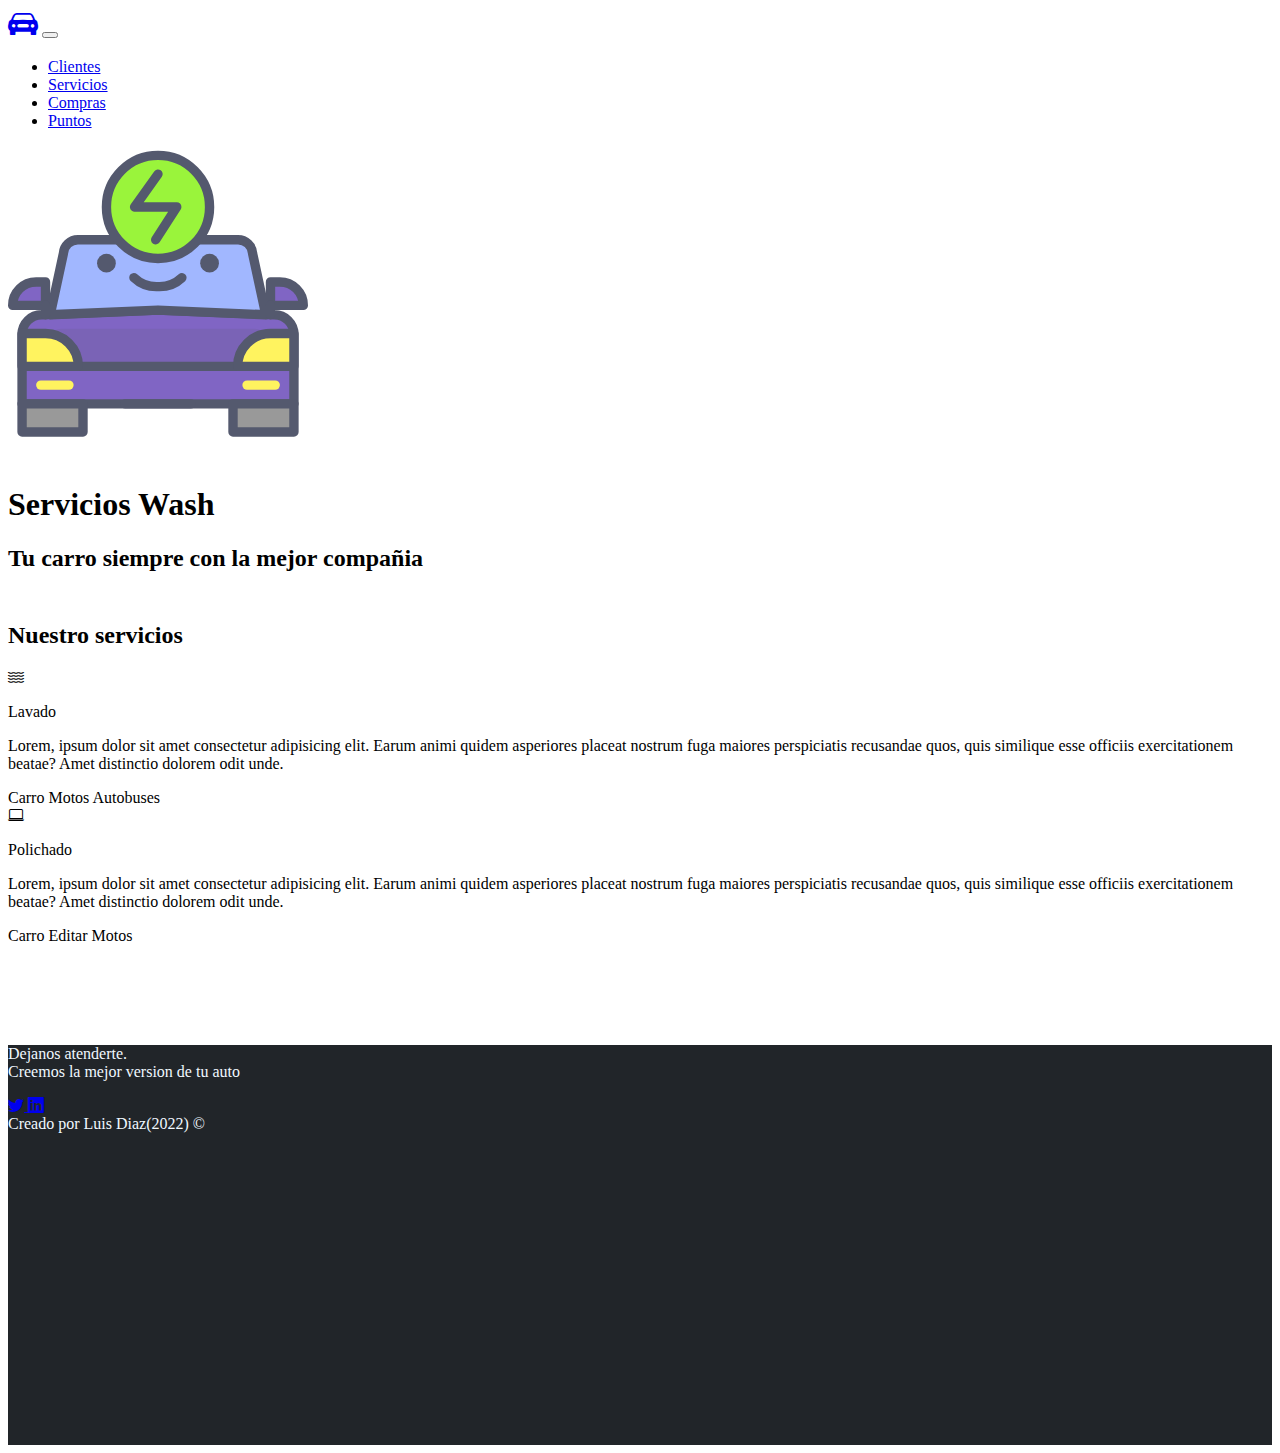
<file: index.html>
<!DOCTYPE html>
<html lang="en">
<head>
    <meta charset="UTF-8">
    <meta http-equiv="X-UA-Compatible" content="IE=edge">
    <meta name="viewport" content="width=device-width, initial-scale=1.0">
    <title>Car Services</title>
    <link rel="stylesheet" href="css/indexstyle.css">
    <link rel="preconnect" href="https://fonts.googleapis.com">
    <link rel="preconnect" href="https://fonts.gstatic.com" crossorigin>
    <link href="https://fonts.googleapis.com/css2?family=Libre+Baskerville&display=swap" rel="stylesheet">
    <link rel="stylesheet" href="https://cdn.jsdelivr.net/npm/bootstrap-icons@1.10.5/font/bootstrap-icons.css">
    <link href="https://cdn.jsdelivr.net/npm/bootstrap@5.3.0/dist/css/bootstrap.min.css" rel="stylesheet" integrity="sha384-9ndCyUaIbzAi2FUVXJi0CjmCapSmO7SnpJef0486qhLnuZ2cdeRhO02iuK6FUUVM" crossorigin="anonymous">
</head>
<body>
    <header>
        <nav class="navbar bg-dark border-bottom border-bottom-dark navbar-expand-lg bg-body-tertiary" data-bs-theme="dark">
            <div class="container-fluid">
              <a class="navbar-brand" href="index.html"><i class="bi bi-car-front-fill icono" ></i></a>
              <button class="navbar-toggler" type="button" data-bs-toggle="collapse" data-bs-target="#navbarNav" aria-controls="navbarNav" aria-expanded="false" aria-label="Toggle navigation">
                <span class="navbar-toggler-icon"></span>
              </button>
              <div class="collapse navbar-collapse justify-content-end" id="navbarNav">
                <ul class="navbar-nav">
                  <li class="nav-item">
                    <a class="nav-link" href="clientes.html">Clientes</a>
                  </li>
                  <li class="nav-item">
                    <a class="nav-link" href="cosas.html">Servicios</a>
                  </li>
                  <li class="nav-item">
                    <a class="nav-link" href="comprar.html">Compras</a>
                  </li>
                  <li class="nav-item">
                    <a class="nav-link" href="puntos.html">Puntos</a>
                  </li>
                </ul>
              </div>
            </div>
          </nav>
    </header>

    <main class="contenedor mt-5 text-center">
      <section class="hero align-items-stretch">
        <div class="hero-principal d-flex flex-column justify-content-center align-items-center">
          <img class="hero-imagen-desarrolador" src="imagenes/fondo.svg" alt="Foto de Jane Doe">
          <h1>Servicios Wash</h1>
          <h2>Tu carro siempre con la mejor compañia</h2>
        </div>
      </section>

      <section class="experiencia seccion-clara">

        <div class="container text-center">
          <div class="row">
            <div><h2>Nuestro servicios</h2></div>
          <!-- Servicios -->
            <div class="columna col-12 col-md-6">
              <i class="bi bi-water"></i>
              <p class="experiencia-titulo">Lavado</p>
              <p >Lorem, ipsum dolor sit amet consectetur adipisicing elit. Earum animi quidem asperiores placeat nostrum fuga maiores perspiciatis recusandae quos, quis similique esse officiis exercitationem beatae? Amet distinctio dolorem odit unde.</p>
              <div class="badges-contenedor">
                <span class="badge text-bg-primary">Carro</span>
                <span class="badge text-bg-primary">Motos</span>
                <span class="badge text-bg-primary">Autobuses</span>
              </div>
              
            </div>
          <!-- Articulos  -->
          <div class="columna col-12 col-md-6">
            <i class="bi bi-laptop"></i>
              <p class="experiencia-titulo">Polichado</p>
              <p >Lorem, ipsum dolor sit amet consectetur adipisicing elit. Earum animi quidem asperiores placeat nostrum fuga maiores perspiciatis recusandae quos, quis similique esse officiis exercitationem beatae? Amet distinctio dolorem odit unde.</p>
              <div class="badges-contenedor">
                <span class="badge text-bg-primary">Carro</span>
                <span class="badge text-bg-primary">Editar</span>
                <span class="badge text-bg-primary">Motos</span>
              </div>
          </div>
        </div>  
      </section>

        <footer class="seccion-oscura-cosas d-flex flex-column align-items-center justify-content-center">
          <p class="footer-texto text-center">Dejanos atenderte. <br> Creemos la mejor version de tu auto</p>
          <div class="iconos-redes-sociales d-flex flex-wrap align-items-center justify-content-center">
            <a href="https://twitter.com/" target="_blank">
              <i class="bi bi-twitter"></i>
            </a>
            <a href="https://linkedin.com/" target="_blank">
              <i class="bi bi-linkedin"></i>
            </a>
            
          </div>
          <div class="derechos-autor">Creado por Luis Diaz(2022) &#169;</div>
        </footer>
    </main>
    
    <script src="https://cdn.jsdelivr.net/npm/bootstrap@5.3.0/dist/js/bootstrap.bundle.min.js" integrity="sha384-geWF76RCwLtnZ8qwWowPQNguL3RmwHVBC9FhGdlKrxdiJJigb/j/68SIy3Te4Bkz" crossorigin="anonymous"></script>
</body>
</html>
</file>
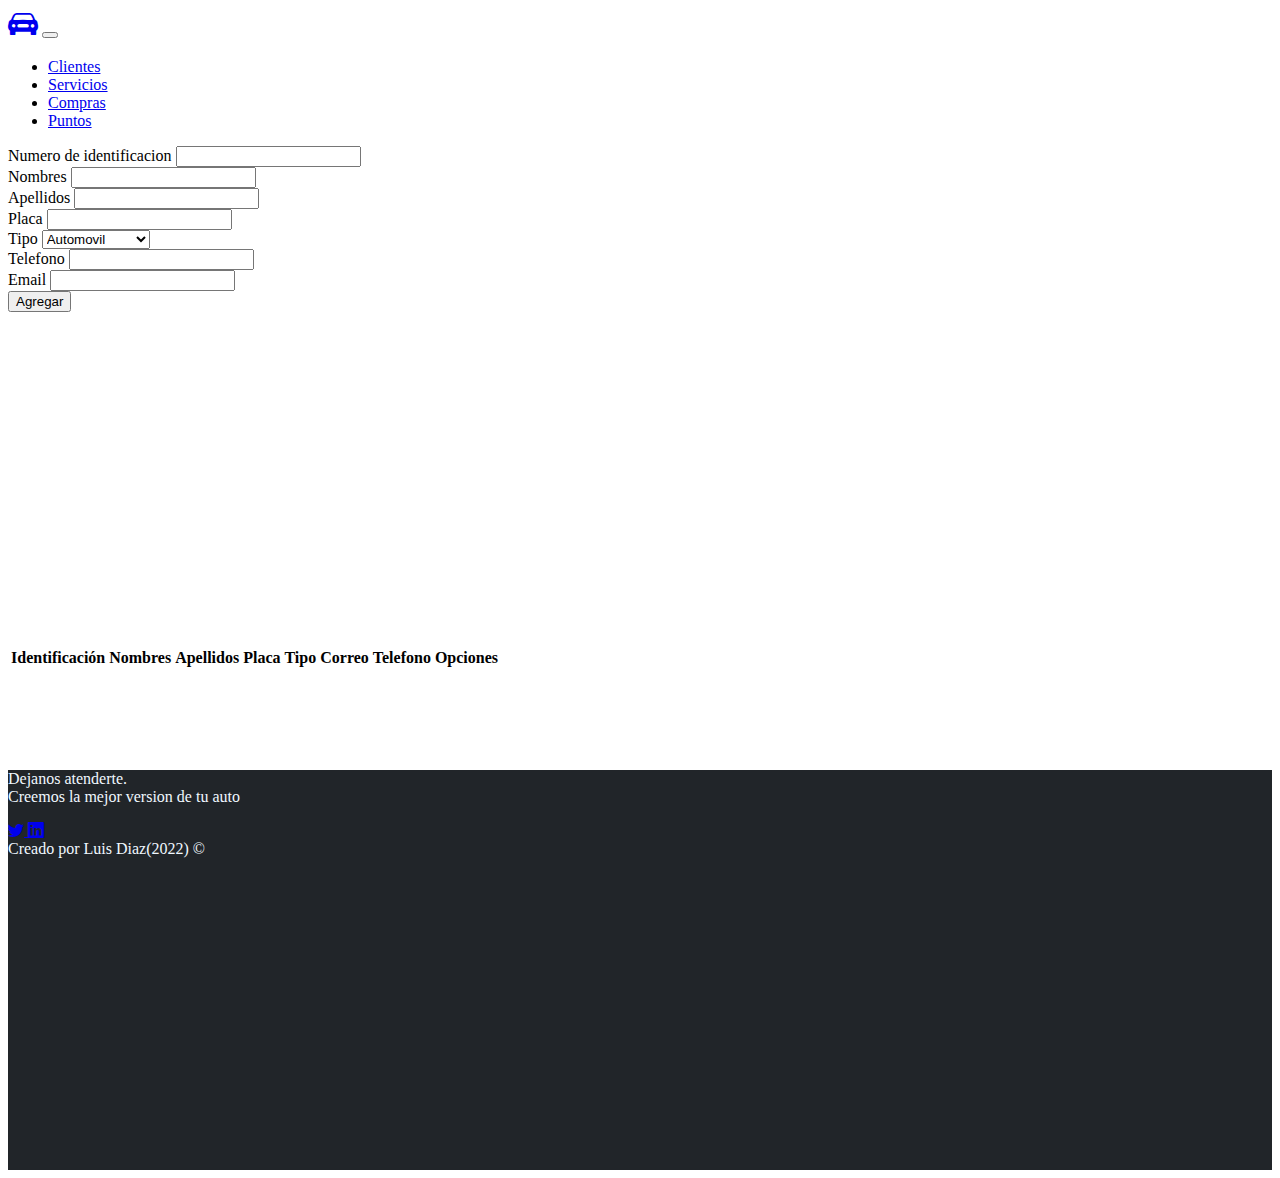
<file: clientes.html>
<!DOCTYPE html>
<html lang="en">
<head>
    <meta charset="UTF-8">
    <meta http-equiv="X-UA-Compatible" content="IE=edge">
    <meta name="viewport" content="width=device-width, initial-scale=1.0">
    <title>Clientes</title>
    <link rel="stylesheet" href="css/indexstyle.css">
    <link rel="stylesheet" href="https://cdn.jsdelivr.net/npm/bootstrap-icons@1.10.5/font/bootstrap-icons.css">
    <link href="https://cdn.jsdelivr.net/npm/bootstrap@5.3.0/dist/css/bootstrap.min.css" rel="stylesheet" integrity="sha384-9ndCyUaIbzAi2FUVXJi0CjmCapSmO7SnpJef0486qhLnuZ2cdeRhO02iuK6FUUVM" crossorigin="anonymous">
    <link href="https://cdn.jsdelivr.net/npm/bootstrap@5.3.0/dist/css/bootstrap.min.css" rel="stylesheet" integrity="sha384-9ndCyUaIbzAi2FUVXJi0CjmCapSmO7SnpJef0486qhLnuZ2cdeRhO02iuK6FUUVM" crossorigin="anonymous">
</head>
<body>
    <header>
        <nav class="navbar bg-dark border-bottom border-bottom-dark navbar-expand-lg bg-body-tertiary" data-bs-theme="dark">
            <div class="container-fluid">
              <a class="navbar-brand" href="index.html"><i class="bi bi-car-front-fill icono" ></i></a>
              <button class="navbar-toggler" type="button" data-bs-toggle="collapse" data-bs-target="#navbarNav" aria-controls="navbarNav" aria-expanded="false" aria-label="Toggle navigation">
                <span class="navbar-toggler-icon"></span>
              </button>
              <div class="collapse navbar-collapse justify-content-end" id="navbarNav">
                <ul class="navbar-nav">
                  <li class="nav-item">
                    <a class="nav-link" href="clientes.html">Clientes</a>
                  </li>
                  <li class="nav-item">
                    <a class="nav-link" href="cosas.html">Servicios</a>
                  </li>
                  <li class="nav-item">
                    <a class="nav-link" href="comprar.html">Compras</a>
                  </li>
                  <li class="nav-item">
                    <a class="nav-link" href="puntos.html">Puntos</a>
                  </li>
                </ul>
              </div>
            </div>
          </nav>
    </header>

    <main class="container mt-5">
      <section class="row">
          <div class="col col-md-4 formulario">
              <form  id="form-anadir">
                  <div class="col-md-12">
                    <label for="identificacion" class="form-label">Numero de identificacion</label>
                    <input type="number" class="form-control" id="identificacion">
                  </div>
                  <div class="mt-2 col-md-12">
                    <label for="nombres" class="form-label">Nombres</label>
                    <input type="text" class="form-control" id="nombres">
                  </div>
                  <div class="mt-2 col-12">
                    <label for="apellidos" class="form-label">Apellidos</label>
                    <input type="text" class="form-control" id="apellidos">
                  </div>
                  <div class="mt-2 col-12">
                    <label for="placa" class="form-label">Placa</label>
                    <input type="text" class="form-control" id="placa">
                  </div>

                  <div class="mt-2 col-12">
                    <label for="telefono" class="form-label">Tipo</label>
                    <select class="form-select" aria-label="Default select example" id="tematica">
                      <option value="Automovil">Automovil</option>
                      <option value="Camioneta">Camioneta</option>
                      <option value="Autobus">Autobus</option>
                      <option value="Camion Carga">Camion Carga</option>
                    </select>
                  </div>  

                  <div class="mt-2 col-12">
                    <label for="telefono" class="form-label">Telefono</label>
                    <input type="number" class="form-control" id="telefono">
                  </div>
                  <div class="mt-2 col-12">
                      <label for="email" class="form-label">Email</label>
                      <input type="email" class="form-control" id="email">
                  </div>
                  
                  
                 
                  <div class="mt-2 col-12 d-flex justify-content-center">
                    <button type="submit" class="btn btn-primary" id="btn-Add">Agregar</button>
                  </div>
                </form>
          </div>

      
          <div class="col col-md-8">
                  <div class="table-responsive">
                      <table class="table table-dark table-striped text-center tabla-clientes">
                          <thead>
                          <tr>
                              <th>Identificación</th>
                              <th>Nombres</th>
                              <th>Apellidos</th>
                              <th>Placa</th>
                              <th>Tipo</th>
                              <th>Correo</th>
                              <th>Telefono</th>
                              <th>Opciones</th>
                          </tr>
                          </thead>
                          <tbody id="tabla-clientes">
                            
                          </tbody>
                      </table>
              </div>
          </div>
      </section>

    

  </main>

  <footer class="seccion-oscura-cosas d-flex flex-column align-items-center justify-content-center">
    <p class="footer-texto text-center">Dejanos atenderte. <br> Creemos la mejor version de tu auto</p>
    <div class="iconos-redes-sociales d-flex flex-wrap align-items-center justify-content-center">
      <a href="https://twitter.com/" target="_blank">
        <i class="bi bi-twitter"></i>
      </a>
      <a href="https://linkedin.com/" target="_blank">
        <i class="bi bi-linkedin"></i>
      </a>
      
    </div>
    <div class="derechos-autor">Creado por Luis Diaz(2022) &#169;</div>
  </footer>
</main>


    
  <script src="https://cdn.jsdelivr.net/npm/bootstrap@5.3.0/dist/js/bootstrap.bundle.min.js" integrity="sha384-geWF76RCwLtnZ8qwWowPQNguL3RmwHVBC9FhGdlKrxdiJJigb/j/68SIy3Te4Bkz" crossorigin="anonymous"></script>
  <script src="js/clientes.js"></script>
</body>
</html>
</file>
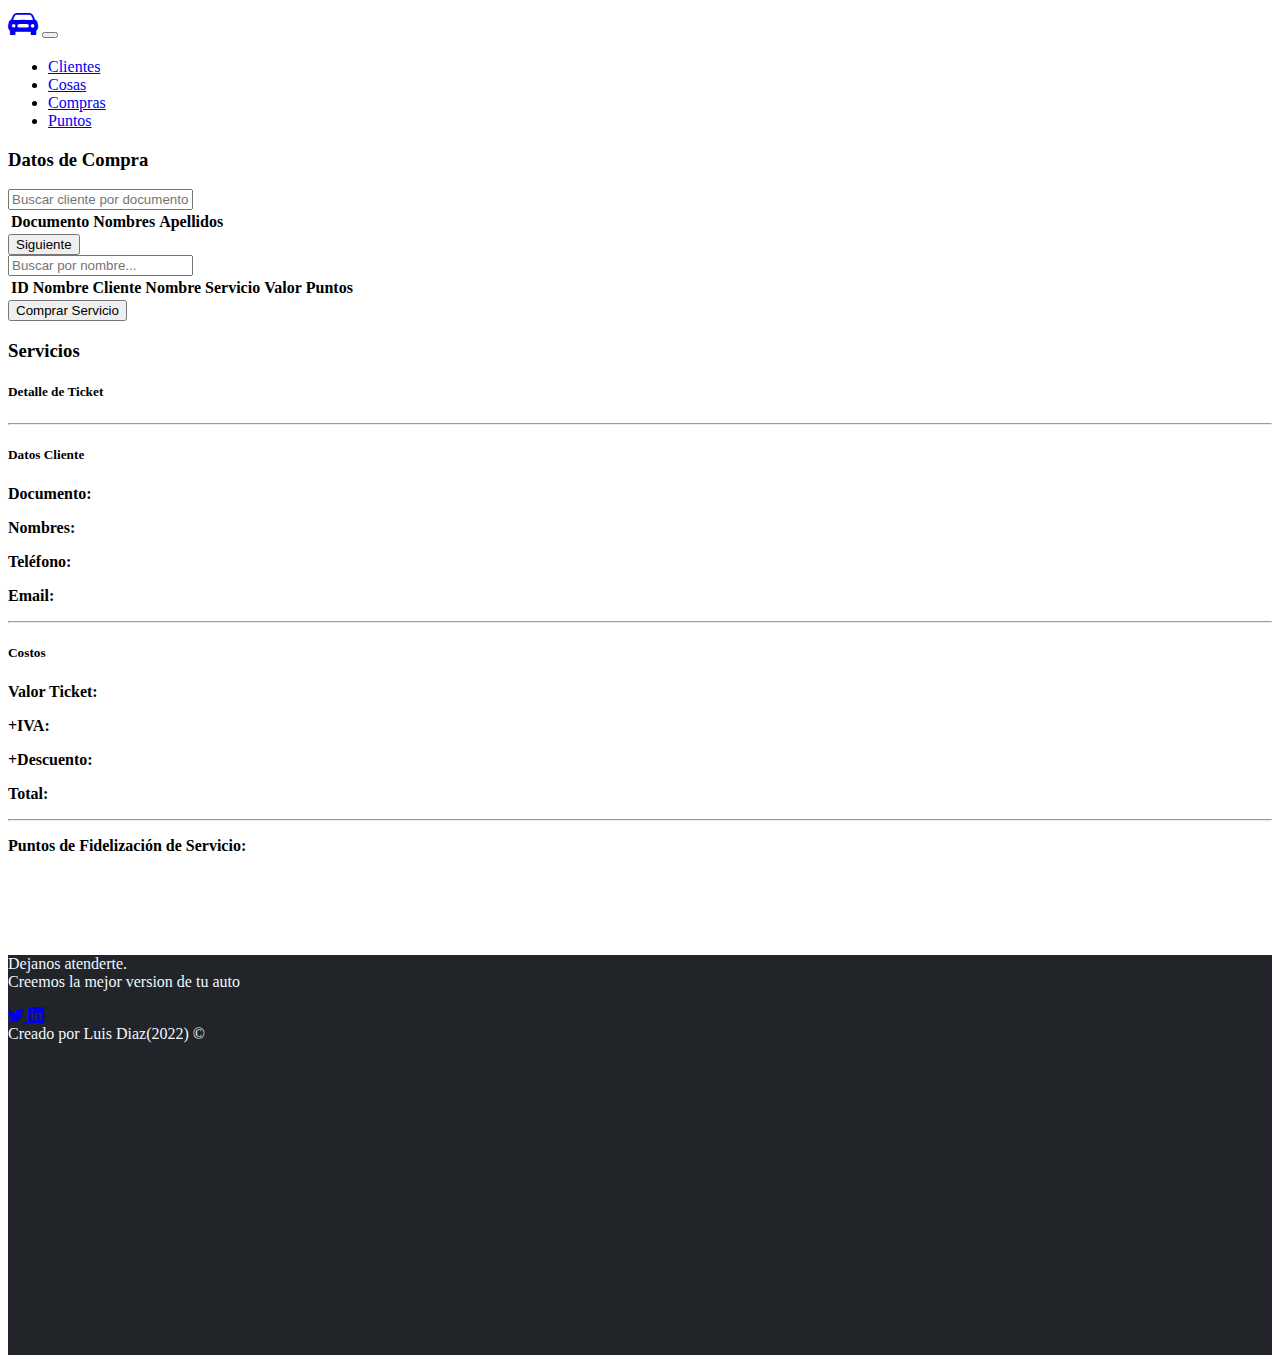
<file: comprar.html>
<!DOCTYPE html>
<html lang="en">
<head>
    <meta charset="UTF-8">
    <meta http-equiv="X-UA-Compatible" content="IE=edge">
    <meta name="viewport" content="width=device-width, initial-scale=1.0">
    <title>Comprar</title>
    <link rel="stylesheet" href="css/indexstyle.css">
    <link rel="stylesheet" href="https://cdn.jsdelivr.net/npm/bootstrap-icons@1.10.5/font/bootstrap-icons.css">
    <link href="https://cdn.jsdelivr.net/npm/bootstrap@5.3.0/dist/css/bootstrap.min.css" rel="stylesheet" integrity="sha384-9ndCyUaIbzAi2FUVXJi0CjmCapSmO7SnpJef0486qhLnuZ2cdeRhO02iuK6FUUVM" crossorigin="anonymous">
    <link href="https://cdn.jsdelivr.net/npm/bootstrap@5.3.0/dist/css/bootstrap.min.css" rel="stylesheet" integrity="sha384-9ndCyUaIbzAi2FUVXJi0CjmCapSmO7SnpJef0486qhLnuZ2cdeRhO02iuK6FUUVM" crossorigin="anonymous">
</head>
<body>
    <header>
        <nav class="navbar bg-dark border-bottom border-bottom-dark navbar-expand-lg bg-body-tertiary" data-bs-theme="dark">
            <div class="container-fluid">
              <a class="navbar-brand" href="index.html"><i class="bi bi-car-front-fill icono" ></i></a>
              <button class="navbar-toggler" type="button" data-bs-toggle="collapse" data-bs-target="#navbarNav" aria-controls="navbarNav" aria-expanded="false" aria-label="Toggle navigation">
                <span class="navbar-toggler-icon"></span>
              </button>
              <div class="collapse navbar-collapse justify-content-end" id="navbarNav">
                <ul class="navbar-nav">
                  <li class="nav-item">
                    <a class="nav-link" href="clientes.html">Clientes</a>
                  </li>
                  <li class="nav-item">
                    <a class="nav-link" href="cosas.html">Cosas</a>
                  </li>
                  <li class="nav-item">
                    <a class="nav-link" href="comprar.html">Compras</a>
                  </li>
                  <li class="nav-item">
                    <a class="nav-link" href="puntos.html">Puntos</a>
                  </li>
                </ul>
              </div>
            </div>
          </nav>
    </header>

    <main class="container mt-5">
      <section class="row">
          <div class="col col-md-8" id="form-tickets">
              <!-- SEARCH -->
              <form action="" class="form-control">

                  <h3 class="text-center mt-2 mb-4">Datos de Compra</h3>

                  <!-- FASE 1 / SELECCION DE CLIENTES -->
                  <div class="container-fluid" id="clientes">
                      <!-- SEARCH -->
                      <div class="input-group mb-3">
                          <input type="text" class="form-control" placeholder="Buscar cliente por documento..." id="buscar-clientes">
                      </div>

                      <!-- TABLE -->
                      <div class="table-responsive">
                          <table class="table table-dark table-striped text-center">
                              <thead>
                                  <tr>
                                      <th>Documento</th>
                                      <th>Nombres</th>
                                      <th>Apellidos</th>
                                  </tr>
                              </thead>
                              <tbody id="tabla-clientes">
                                  <tr>
                                      <td>1118528058</td>
                                      <td>Carlos</td>
                                      <td>Santana</td>
                                  </tr>
                              </tbody>
                          </table>
                      </div>

                      <div class="d-grid gap-2 mt-4">
                          <button class="btn btn-success disabled" type="button" id="select-cliente">Siguiente</button>
                      </div>

                  </div>


                  <!-- FASE 2 / SELECCION DE SERVICIOS -->
                  <div class="container-fluid d-none" id="servicios">
                      <!-- SEARCH -->
                      <div class="input-group mb-3">
                          <input type="text" class="form-control" placeholder="Buscar por nombre..." id="buscar-servicios">
                      </div>

                      <!-- TABLE -->
                      <div class="table-responsive">
                          <table class="table table-dark table-striped text-center">
                              <thead>
                                  <tr>
                                      <th>ID</th>
                                      <th>Nombre Cliente</th>
                                      <th>Nombre Servicio</th>
                                      <th>Valor</th>
                                      <th>Puntos</th>
                                  </tr>
                              </thead>
                              <tbody id="tabla-servicios">
                                  <tr>
                                      <td>22555</td>
                                      <td>552000</td>
                                      <td>Bogotá D.C (SKBO)</td>
                                      <td>Medellín (SKMD)</td>
                                      <td>20000</td>
                                  </tr>
                              </tbody>
                          </table>
                      </div>

                      <div class="d-grid gap-2 mt-4">
                          <button class="btn btn-success disabled" type="button" id="comprarServicio">Comprar Servicio</button>
                      </div>

                  </div>
              </form>
          </div>

          <div class="col col-md-4">
              <div class="card d-flex flex-direction-column">
                  <h3 class="mt-2 text-center">Servicios</h3>
                  <h5 class="text-center">Detalle de Ticket</h5>
                  <hr class="me-3 ms-3">
                  <h5 class="text-center">Datos Cliente</h5>
                  <div class="card-body" id="clienteDatos">
                      <p><b>Documento:</b> </p>
                      <p><b>Nombres:</b> </p>
                      <p><b>Teléfono:</b> </p>
                      <p><b>Email:</b> </p>
                  </div>
                  <hr class="me-3 ms-3">
                  <h5 class="text-center">Costos</h5>
                  <div class="card-body" id="serviciosDatos">
                      <p><b>Valor Ticket:</b> </p>
                      <p><b>+IVA:</b> </p>
                      <p><b>+Descuento:</b> </p>
                      <p><b>Total:</b> </p>
                      <hr>
                      <p><b>Puntos de Fidelización de Servicio:</b> </p>
                  </div>
              </div>
          </div>
      </div>
      </section>

    

  </main>

  <footer class="seccion-oscura-cosas d-flex flex-column align-items-center justify-content-center">
    <p class="footer-texto text-center">Dejanos atenderte. <br> Creemos la mejor version de tu auto</p>
    <div class="iconos-redes-sociales d-flex flex-wrap align-items-center justify-content-center">
      <a href="https://twitter.com/" target="_blank">
        <i class="bi bi-twitter"></i>
      </a>
      <a href="https://linkedin.com/" target="_blank">
        <i class="bi bi-linkedin"></i>
      </a>
      
    </div>
    <div class="derechos-autor">Creado por Luis Diaz(2022) &#169;</div>
  </footer>
</main>


  <script src="https://cdn.jsdelivr.net/npm/bootstrap@5.3.0/dist/js/bootstrap.bundle.min.js" integrity="sha384-geWF76RCwLtnZ8qwWowPQNguL3RmwHVBC9FhGdlKrxdiJJigb/j/68SIy3Te4Bkz" crossorigin="anonymous"></script>
  <script src="js/comprar.js"></script>
  </body>
</html>
</file>
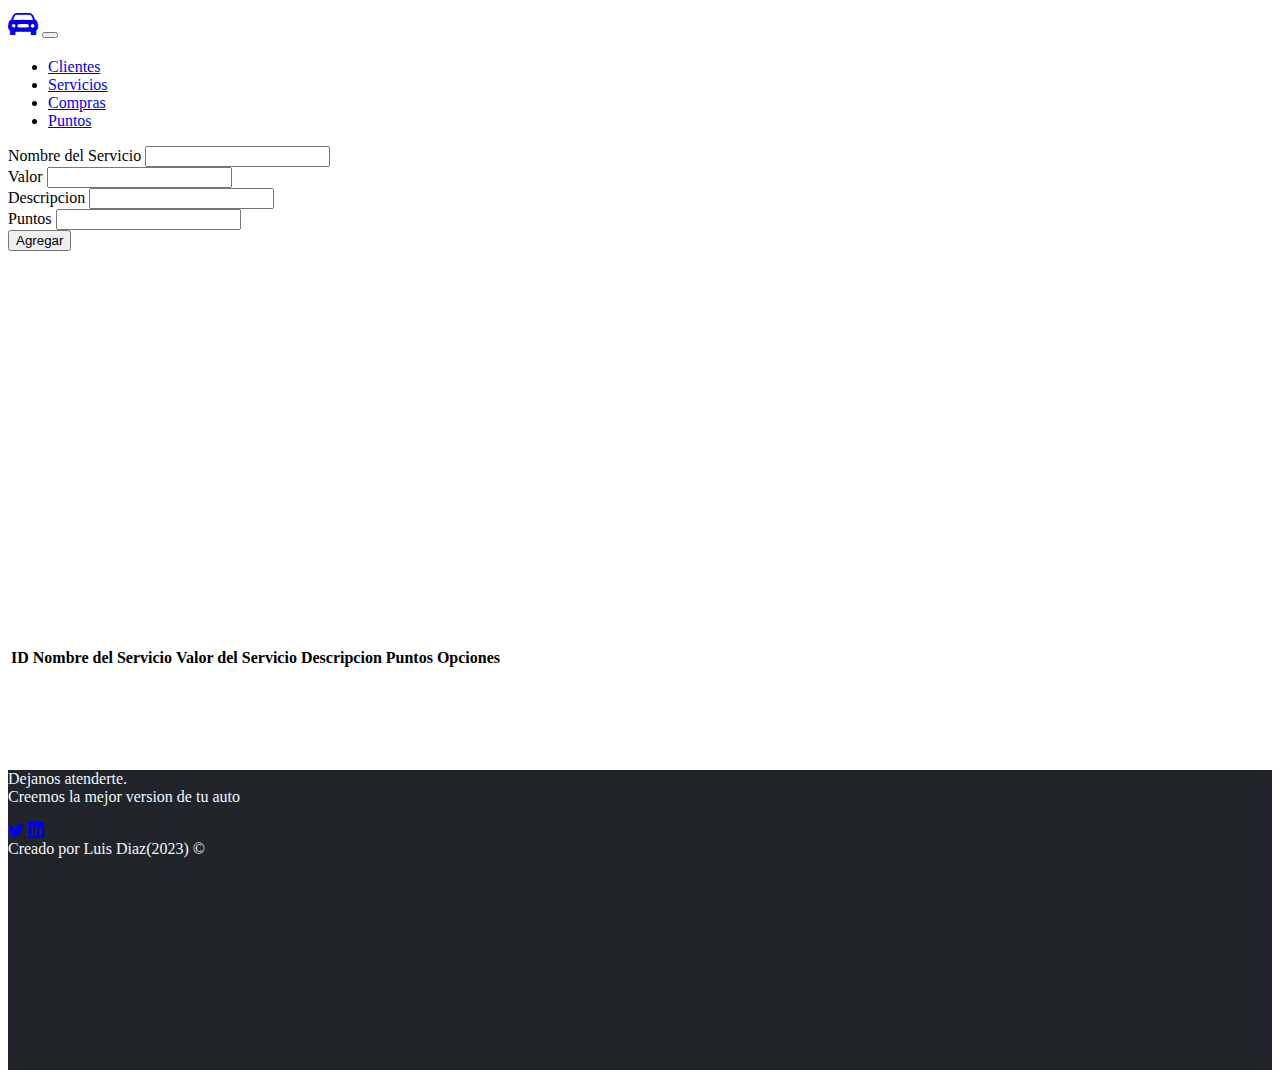
<file: cosas.html>
<!DOCTYPE html>
<html lang="en">
<head>
    <meta charset="UTF-8">
    <meta http-equiv="X-UA-Compatible" content="IE=edge">
    <meta name="viewport" content="width=device-width, initial-scale=1.0">
    <link rel="stylesheet" href="css/indexstyle.css">
    <title>Servicios</title>
    <link rel="stylesheet" href="https://cdn.jsdelivr.net/npm/bootstrap-icons@1.10.5/font/bootstrap-icons.css">
    <link href="https://cdn.jsdelivr.net/npm/bootstrap@5.3.0/dist/css/bootstrap.min.css" rel="stylesheet" integrity="sha384-9ndCyUaIbzAi2FUVXJi0CjmCapSmO7SnpJef0486qhLnuZ2cdeRhO02iuK6FUUVM" crossorigin="anonymous">
</head>
<body>
    <header>
        <nav class="navbar bg-dark border-bottom border-bottom-dark navbar-expand-lg bg-body-tertiary" data-bs-theme="dark">
            <div class="container-fluid">
              <a class="navbar-brand" href="index.html"><i class="bi bi-car-front-fill icono" ></i></a>
              <button class="navbar-toggler" type="button" data-bs-toggle="collapse" data-bs-target="#navbarNav" aria-controls="navbarNav" aria-expanded="false" aria-label="Toggle navigation">
                <span class="navbar-toggler-icon"></span>
              </button>
              <div class="collapse navbar-collapse justify-content-end" id="navbarNav">
                <ul class="navbar-nav">
                  <li class="nav-item">
                    <a class="nav-link" href="clientes.html">Clientes</a>
                  </li>
                  <li class="nav-item">
                    <a class="nav-link" href="cosas.html">Servicios</a>
                  </li>
                  <li class="nav-item">
                    <a class="nav-link" href="comprar.html">Compras</a>
                  </li>
                  <li class="nav-item">
                    <a class="nav-link" href="puntos.html">Puntos</a>
                  </li>
                </ul>
              </div>
            </div>
          </nav>
    </header>

    <main class="container mt-5">
      <section class="row">
          <div class="col col-md-4 formulario">
              <form  id="form-anadir">
                  <div class="mt-2 col-md-12">
                    <label for="nombres" class="form-label">Nombre del Servicio</label>
                    <input type="text" class="form-control" id="nombres">
                  </div>
                  <div class="mt-2 col-12">
                    <label for="telefono" class="form-label">Valor</label>
                    <input type="number" class="form-control" id="valor">
                  </div>
                  <div class="mt-2 col-12">
                      <label for="telefono" class="form-label">Descripcion</label>
                      <input type="text" class="form-control" id="descripcion">
                  </div>
                  <div class="mt-2 col-12">
                      <label for="telefono" class="form-label">Puntos</label>
                      <input type="number" class="form-control" id="puntos">
                  </div>
                  <div class="mt-2 col-12 d-flex justify-content-center">
                    <button type="submit" class="btn btn-primary" id="btn-Add">Agregar</button>
                  </div>
                </form>
          </div>

      
          <div class="col col-md-8">
                  <div class="table-responsive">
                      <table class="table table-dark table-striped text-center tabla-clientes">
                          <thead>
                          <tr>
                              <th>ID</th>
                              <th>Nombre del Servicio</th>
                              <th>Valor del Servicio</th>
                              <th>Descripcion</th>
                              <th>Puntos</th>
                              <th>Opciones</th>
                          </tr>
                          </thead>
                          <tbody id="tabla-servicios">
                          </tbody>
                      </table>
              </div>
          </div>
      </section>

  </main>

  <footer class="seccion-oscura d-flex flex-column align-items-center justify-content-center">
    <p class="footer-texto text-center">Dejanos atenderte. <br> Creemos la mejor version de tu auto</p>
    <div class="iconos-redes-sociales d-flex flex-wrap align-items-center justify-content-center">
      <a href="https://twitter.com/" target="_blank">
        <i class="bi bi-twitter"></i>
      </a>
      
      <a href="https://linkedin.com/" target="_blank">
        <i class="bi bi-linkedin"></i>
      </a>
      
    </div>
    <div class="derechos-autor">Creado por Luis Diaz(2023) &#169;</div>
  </footer>

    <script src="https://cdn.jsdelivr.net/npm/bootstrap@5.3.0/dist/js/bootstrap.bundle.min.js" integrity="sha384-geWF76RCwLtnZ8qwWowPQNguL3RmwHVBC9FhGdlKrxdiJJigb/j/68SIy3Te4Bkz" crossorigin="anonymous"></script>
    <script src="js/cosas.js"></script>
</body>
</html>
</file>
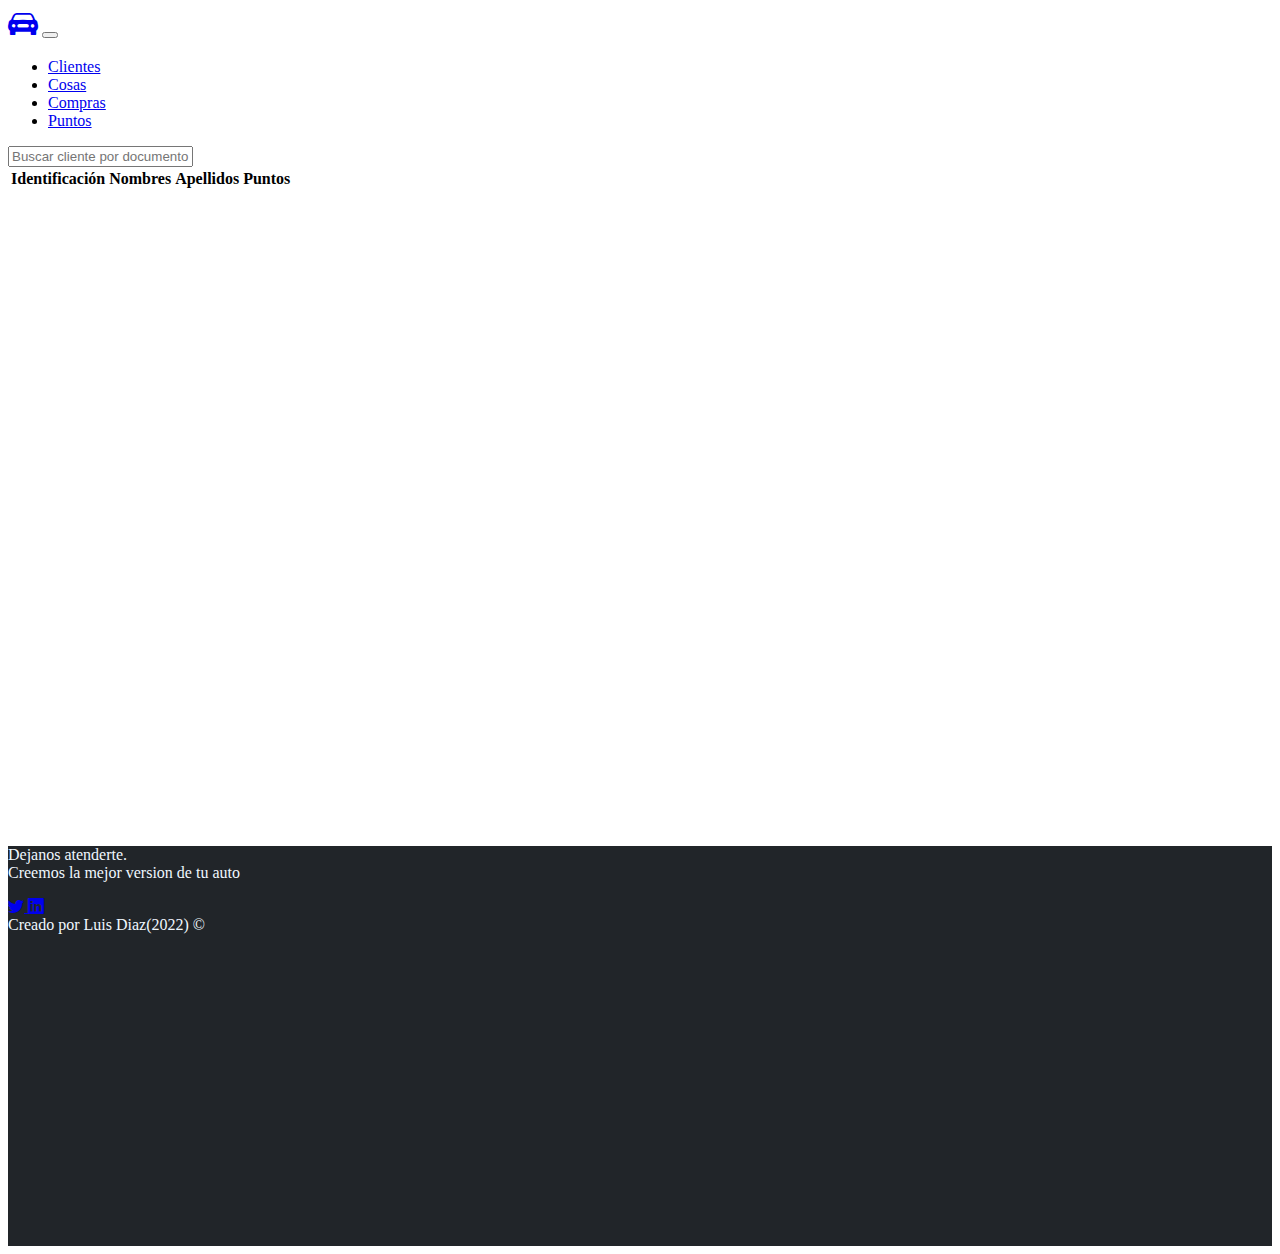
<file: puntos.html>
<!DOCTYPE html>
<html lang="en">
<head>
    <meta charset="UTF-8">
    <meta http-equiv="X-UA-Compatible" content="IE=edge">
    <meta name="viewport" content="width=device-width, initial-scale=1.0">
    <title>Puntos</title>
    <link rel="stylesheet" href="css/indexstyle.css">
    <link rel="stylesheet" href="https://cdn.jsdelivr.net/npm/bootstrap-icons@1.10.5/font/bootstrap-icons.css">
    <link href="https://cdn.jsdelivr.net/npm/bootstrap@5.3.0/dist/css/bootstrap.min.css" rel="stylesheet" integrity="sha384-9ndCyUaIbzAi2FUVXJi0CjmCapSmO7SnpJef0486qhLnuZ2cdeRhO02iuK6FUUVM" crossorigin="anonymous">
</head>
<body>
    <header>
        <nav class="navbar bg-dark border-bottom border-bottom-dark navbar-expand-lg bg-body-tertiary" data-bs-theme="dark">
            <div class="container-fluid">
              <a class="navbar-brand" href="index.html"><i class="bi bi-car-front-fill icono" ></i></a>
              <button class="navbar-toggler" type="button" data-bs-toggle="collapse" data-bs-target="#navbarNav" aria-controls="navbarNav" aria-expanded="false" aria-label="Toggle navigation">
                <span class="navbar-toggler-icon"></span>
              </button>
              <div class="collapse navbar-collapse justify-content-end" id="navbarNav">
                <ul class="navbar-nav">
                  <li class="nav-item">
                    <a class="nav-link" href="clientes.html">Clientes</a>
                  </li>
                  <li class="nav-item">
                    <a class="nav-link" href="cosas.html">Cosas</a>
                  </li>
                  <li class="nav-item">
                    <a class="nav-link" href="comprar.html">Compras</a>
                  </li>
                  <li class="nav-item">
                    <a class="nav-link" href="puntos.html">Puntos</a>
                  </li>
                </ul>
              </div>
            </div>
          </nav>
    </header>

    <main class="caucho container mt-5">
      <section class="row">

      
          <div class="col col-md-12">
              <div class="input-group mb-3">
                  <input type="text" class="form-control" placeholder="Buscar cliente por documento..." id="buscar-clientes">
              </div>
                  <div class="table-responsive">
                      <table class="table table-dark table-striped text-center tabla-clientes">
                          <thead>
                          <tr>
                              <th>Identificación</th>
                              <th>Nombres</th>
                              <th>Apellidos</th>
                              <th>Puntos</th>
                          </tr>
                          </thead>
                          <tbody id="tabla-clientes">
                              <tr>
                                  <td>1118528058</td>
                                  <td>Carlos</td>
                                  <td>Santana</td>
                                  <td>3107136352</td>
                              </tr>
                          </tbody>
                      </table>
              </div>
          </div>
      </section>

    

  </main>

  <footer class="seccion-oscura-puntos d-flex flex-column align-items-center justify-content-center">
    <p class="footer-texto text-center">Dejanos atenderte. <br> Creemos la mejor version de tu auto</p>
    <div class="iconos-redes-sociales d-flex flex-wrap align-items-center justify-content-center">
      <a href="https://twitter.com/" target="_blank">
        <i class="bi bi-twitter"></i>
      </a>
      <a href="https://linkedin.com/" target="_blank">
        <i class="bi bi-linkedin"></i>
      </a>
      
    </div>
    <div class="derechos-autor">Creado por Luis Diaz(2022) &#169;</div>
  </footer>
</main>


    <script src="https://cdn.jsdelivr.net/npm/bootstrap@5.3.0/dist/js/bootstrap.bundle.min.js" integrity="sha384-geWF76RCwLtnZ8qwWowPQNguL3RmwHVBC9FhGdlKrxdiJJigb/j/68SIy3Te4Bkz" crossorigin="anonymous"></script>
   <script src="js/puntos.js"></script>
  </body>
</html>
</file>
<file: css/indexstyle.css>
.icono{
    font-size: 30px;
}

.hero{
    margin-bottom: 50px;
}

.hero-principal img{
    width: 300px;
    height: 300px;
    margin-bottom: 15px;
}



.seccion-oscura{
    height: 300px;
    margin-top: 100px;
    background-color: #212529;
    color: aliceblue;
}



.formulario {
    height: 500px;
}



.seccion-oscura-cosas {
    height: 400px;
    margin-top: 100px;
    background-color: #212529;
    color: aliceblue;
}

.caucho{
    height: 600px;

}
.seccion-oscura-puntos{
    height: 400px;
    margin-top: 100px;
    background-color: #212529;
    color: aliceblue;
}
</file>
